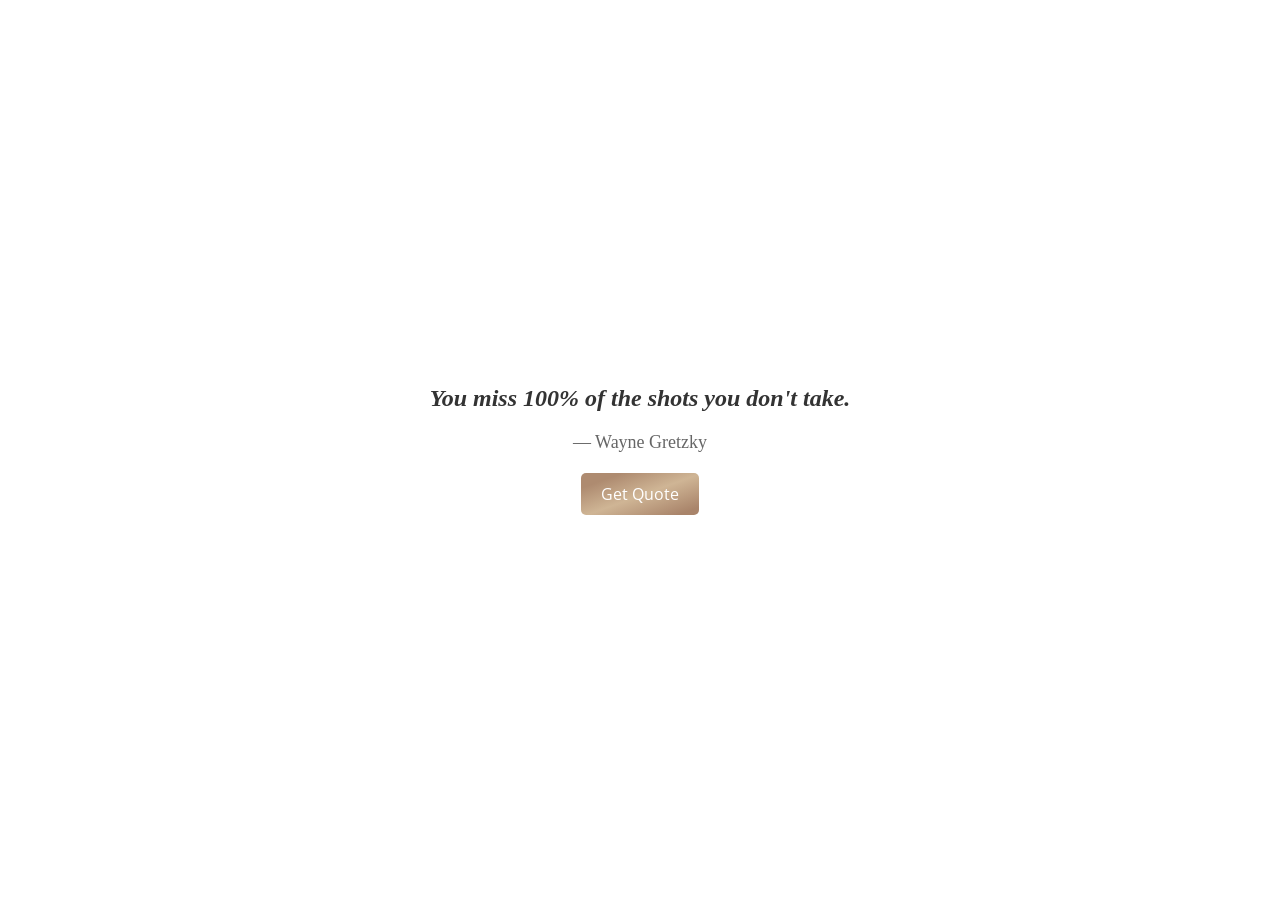
<file: Random Quote Generator/index.html>
<!DOCTYPE html>
<html lang="en">

<head>
    <meta charset="UTF-8">
    <meta name="viewport" content="width=device-width, initial-scale=1.0">
   <title>Quote Generator</title>
</head>
<link rel="stylesheet" href="style.css" class="css">
<body>
    <div class="container">

        <div class="quotes">

        </div>
        <div class="authorname">

        </div>
        <div class="button">
            <button>Get Quote</button>
        </div>
    </div>

    <script src="quote.js"></script>
</body>

</html>
</file>
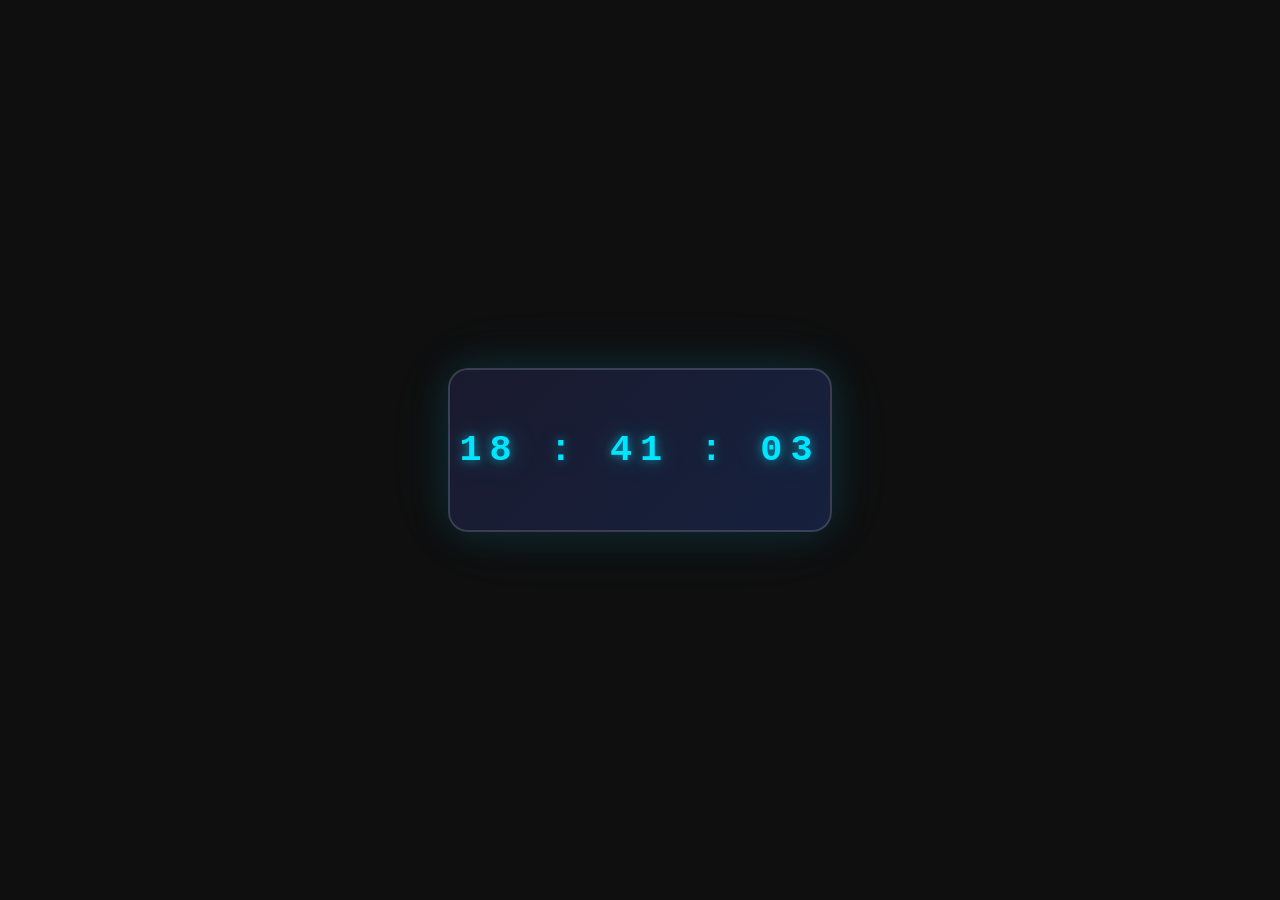
<file: StopWatch/index.html>
<!DOCTYPE html>
<html lang="en">
<head>
    <meta charset="UTF-8">
    <meta name="viewport" content="width=device-width, initial-scale=1.0">
    <title>Document</title>
    <style>
       body {
    display: flex;
    align-items: center;
    justify-content: center;
    height: 100vh;
    margin: 0;
    background-color: #0f0f0f; /* dark bg looks way better for a clock */
}

.box {
    border: 2px solid rgba(255, 255, 255, 0.15);
    border-radius: 20px; /* pill/card shape instead of circle — fits time text better */
    width: 380px;
    height: 160px;
    display: flex;
    align-items: center;
    justify-content: center;
    background: linear-gradient(135deg, #1a1a2e, #16213e);
    box-shadow: 0 0 40px rgba(0, 200, 255, 0.15), 0 0 80px rgba(0, 200, 255, 0.05);
}

h2 {
    letter-spacing: 8px;
    font-family: 'Courier New', Courier, monospace; /* monospace = clock vibes */
    font-size: 2.3rem;
    color: #00e5ff;
    text-shadow: 0 0 10px rgba(0, 229, 255, 0.6), 0 0 30px rgba(0, 229, 255, 0.3);
    margin: 0;
}
        
    </style>
</head>
<body>
    <div class="box">
         <h2 id="time">Hello!</h2>
    </div>
    <script src="script.js"></script>
</body>
</html>
</file>
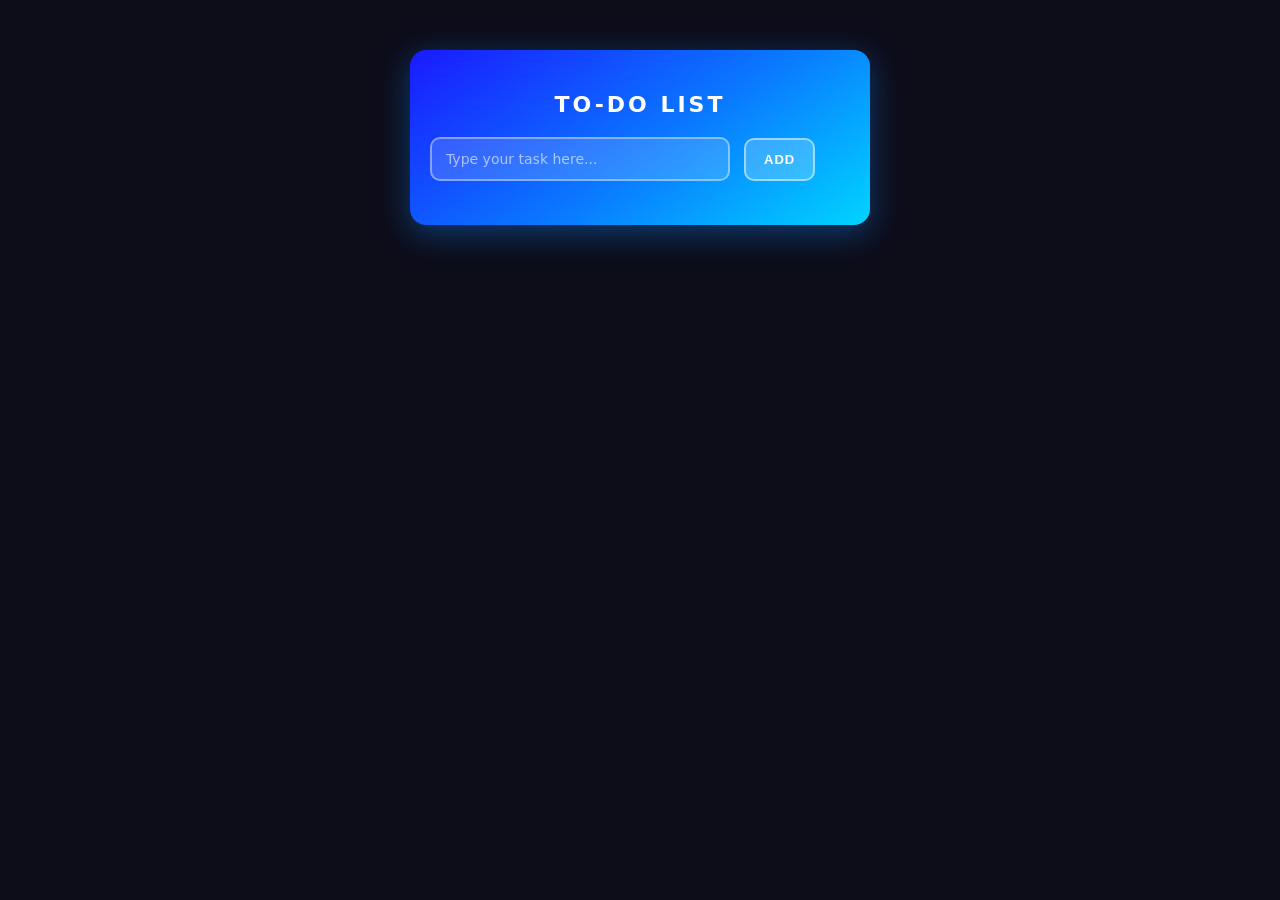
<file: to do list/index.html>
<!DOCTYPE html>
<html lang="en">
<head>
    <meta charset="UTF-8">
    <meta name="viewport" content="width=device-width, initial-scale=1.0">
    <title>Document</title>
    <link rel="stylesheet" href="style.css">
</head>
<body>
    <div class="container">
         <h2>TO-DO LIST</h2>
        <input id="types" type="text" placeholder="Type your task here...">
        <button id="buttons">
           ADD
        </button>
       <ul id="taskList">
       
       </ul>
    </div>
   <script src="script.js"></script>
</body>
</html>
</file>
<file: Random Quote Generator/style.css>
@import url('https://fonts.googleapis.com/css2?family=Open+Sans:ital,wght@0,300..800;1,300..800&family=Quattrocento:wght@400;700&family=Roboto:ital,wght@0,100..900;1,100..900&display=swap');

    * {
        margin: 0;
        padding: 0;
        box-sizing: border-box;
    }

    .container {
        display: flex;
        flex-direction: column;
        align-items: center;
        justify-content: center;
        height: 100vh;
        background-image: url("https://images.rawpixel.com/image_800/czNmcy1wcml2YXRlL3Jhd3BpeGVsX2ltYWdlcy93ZWJzaXRlX2NvbnRlbnQvbHIvam9iMjk1LXBsb3ktMDFjLTA1LmpwZw.jpg");
        /* background-image: url("https://t3.ftcdn.net/jpg/17/60/66/82/360_F_1760668281_U3FTdssei4Z0hDO2x8npfe3c4WFkHWGV.jpg"); */
        /* background-size: cover; */
        background-position: center;
        background-size: 872px;
        overflow: hidden;
    }

    .quotes {
        text-align: center;
        font-size: 24px;
        font-weight: bold;
        margin-bottom: 20px;
        color: #333;
    }

    .authorname {
        font-size: 18px;
        margin-bottom: 20px;
        color: #666;
    }

    .button button {
        padding: 10px 20px;
        font-size: 16px;
        cursor: pointer;
       background: linear-gradient(160deg, #ae8b70 18%, #cfb595 52%, #a9846a 91%);
        border: none;
    }
    .button button:hover {
        background: linear-gradient(160deg, #a9846a 16%, #ae8b70 41%, #cfb595 78%);  
    }
    button{
        color: white;
        border-radius: 5px;
        font-family: "Open Sans", sans-serif;
    }
    /* .quotes, .authorname { */
    /* transition: opacity 0.4scubic-bezier(0.21, 0.00, 0.91, 1.00);} */
</file>
<file: to do list/style.css>
* {
    box-sizing: border-box;
}

body {
    margin: 0;
    padding: 0;
    min-height: 100vh;
    background-color: #0d0d1a;
    display: flex;
    align-items: flex-start;
    justify-content: center;
}

.container {
    width: 460px;
    height: auto;
    margin: 50px auto;
    padding: 24px 20px;
    border-radius: 16px;
    background: linear-gradient(145deg, #1a1aff 0%, #0a7aff 55%, #00d4ff 100%);
    box-shadow: 0 8px 32px rgba(15, 133, 250, 0.4);
}

h2 {
    text-align: center;
    font-family: 'Segoe UI', system-ui, sans-serif;
    color: #ffffff;
    font-size: 22px;
    letter-spacing: 3px;
    margin-bottom: 20px;
    text-transform: uppercase;
}

input {
    border: 2px solid rgba(255, 255, 255, 0.4);
    padding: 12px 14px;
    margin-left: 0;
    margin-right: 10px;
    border-radius: 10px;
    width: 300px;
    background: rgba(255, 255, 255, 0.15);
    color: #ffffff;
    font-size: 14px;
    font-family: 'Segoe UI', system-ui, sans-serif;
    outline: none;
    transition: border 0.2s ease;
}

input::placeholder {
    color: rgba(255, 255, 255, 0.6);
}

input:focus {
    border-color: #ffffff;
    background: rgba(255, 255, 255, 0.22);
}

button {
    border: 2px solid rgba(255, 255, 255, 0.5);
    padding: 12px 18px;
    border-radius: 10px;
    background: rgba(255, 255, 255, 0.2);
    color: #ffffff;
    font-size: 13px;
    font-weight: bold;
    cursor: pointer;
    letter-spacing: 1px;
    transition: background 0.2s ease, transform 0.1s ease;
    margin: 0;
}

button:hover {
    background: rgba(255, 255, 255, 0.35);
    transform: translateY(-1px);
}

button:active {
    transform: translateY(0px);
}

ul {
    list-style-type: none;
    padding: 0;
    margin-top: 20px;
    font-family: 'Segoe UI', system-ui, sans-serif;
    font-size: 14px;
}

li {
    display: flex;
    justify-content: space-between;
    align-items: center;
    margin-bottom: 10px;
    padding: 12px 14px;
    border-radius: 10px;
    background: rgba(255, 255, 255, 0.15);
    border: 1px solid rgba(255, 255, 255, 0.25);
    color: #ffffff;
    gap: 10px;
    transition: background 0.2s ease;
}

li:hover {
    background: rgba(255, 255, 255, 0.22);
}

li span {
    flex: 1;
    word-break: break-word;
}
</file>
